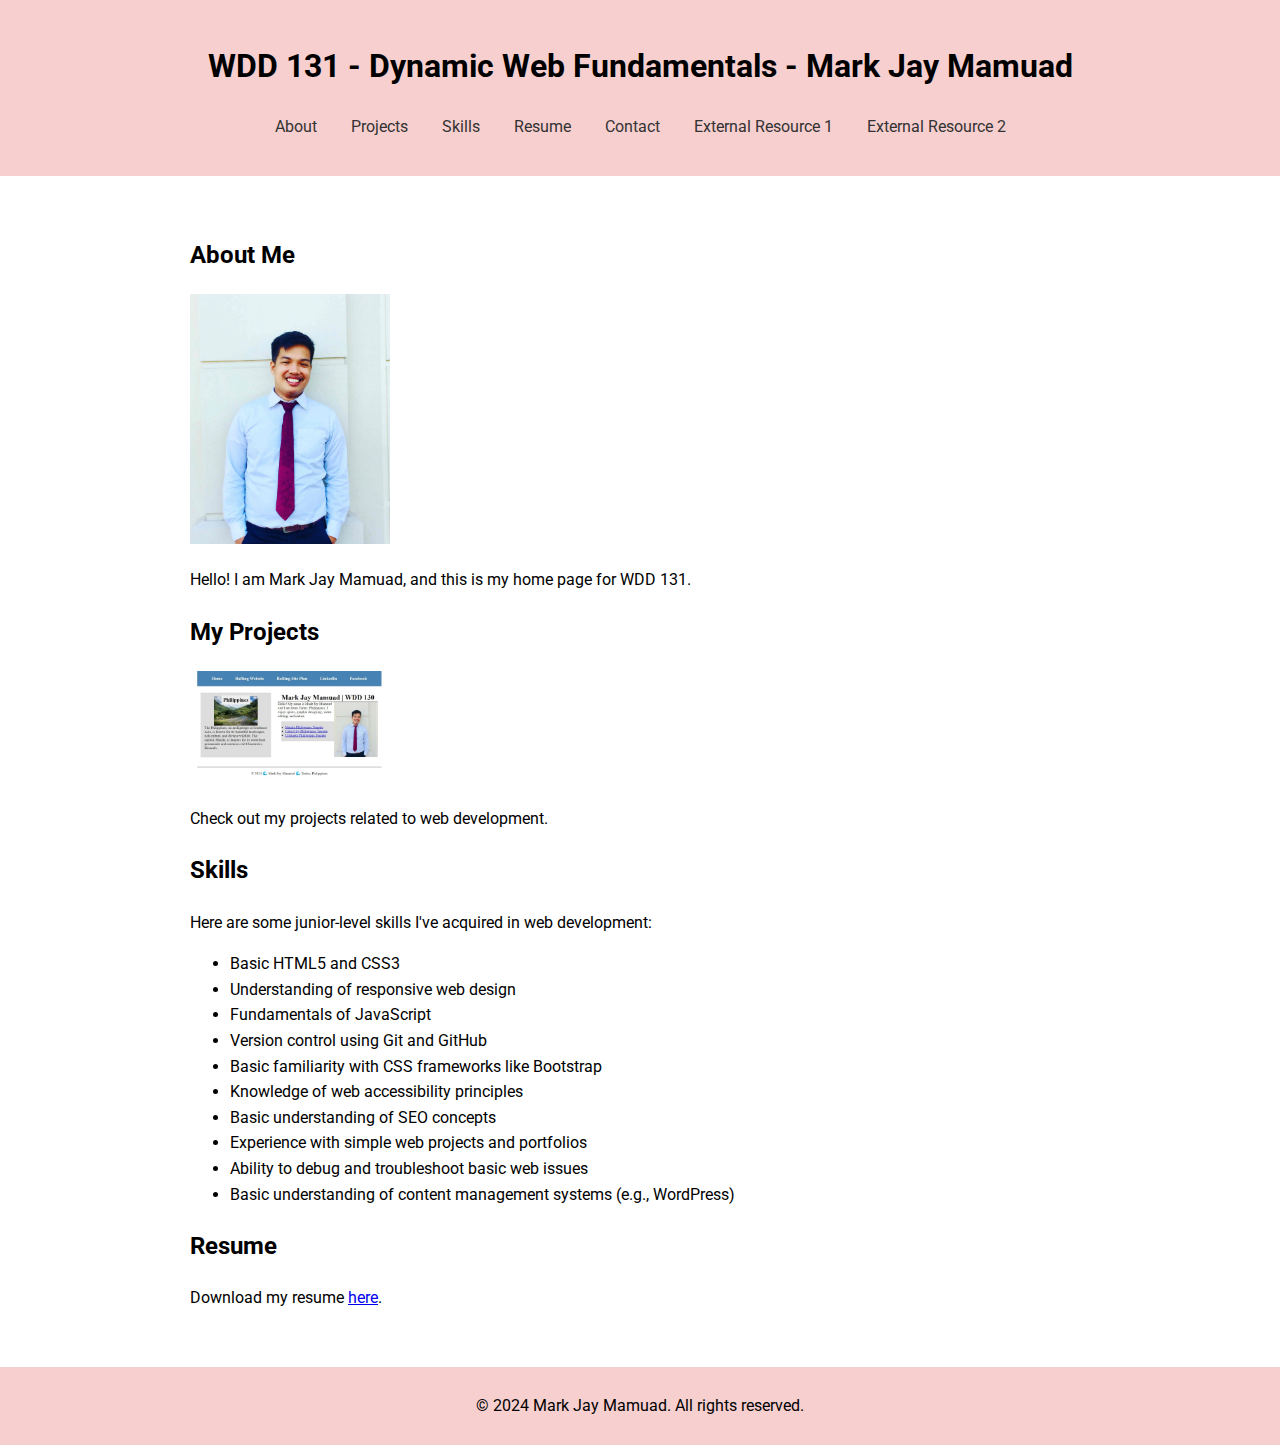
<file: index.html>
<!DOCTYPE html>
<html lang="en-US">
<head>
    <meta charset="UTF-8">
    <meta name="viewport" content="width=device-width, initial-scale=1.0">
    <title>WDD 131 - Dynamic Web Fundamentals - Mark Jay Mamuad</title>
    <meta name="description" content="This page is part of WDD 131 - Dynamic Web Fundamentals course. It showcases web development projects and learning resources.">
    <meta name="author" content="Mark Jay Mamuad">
    <link rel="stylesheet" href="styles/base.css">
    <link rel="preconnect" href="https://fonts.googleapis.com">
    <link rel="preconnect" href="https://fonts.gstatic.com" crossorigin>
    <link href="https://fonts.googleapis.com/css2?family=Roboto:wght@400;700&display=swap" rel="stylesheet">
    <script defer src="scripts/getdates.js"></script>
</head>
<body>
    <header>
        <h1>WDD 131 - Dynamic Web Fundamentals - Mark Jay Mamuad</h1>
        <nav>
            <ul>
                <li><a href="#about">About</a></li>
                <li><a href="#projects">Projects</a></li>
                <li><a href="#skills">Skills</a></li>
                <li><a href="#resume">Resume</a></li>
                <li><a href="#contact">Contact</a></li>
                <li><a href="https://example.com">External Resource 1</a></li>
                <li><a href="https://example2.com">External Resource 2</a></li>
            </ul>
        </nav>
    </header>

    <main>
        <section id="about">
            <h2>About Me</h2>
            <img src="images/my-photo.jpg" alt="My photo" width="200">
            <p>Hello! I am Mark Jay Mamuad, and this is my home page for WDD 131.</p>
        </section>

        <section id="projects">
            <h2>My Projects</h2>
            <img src="images/project-screenshot.jpg" alt="Project screenshot" width="200">
            <p>Check out my projects related to web development.</p>
        </section>

        <section id="skills">
            <h2>Skills</h2>
            <p>Here are some junior-level skills I've acquired in web development:</p>
            <ul>
                <li>Basic HTML5 and CSS3</li>
                <li>Understanding of responsive web design</li>
                <li>Fundamentals of JavaScript</li>
                <li>Version control using Git and GitHub</li>
                <li>Basic familiarity with CSS frameworks like Bootstrap</li>
                <li>Knowledge of web accessibility principles</li>
                <li>Basic understanding of SEO concepts</li>
                <li>Experience with simple web projects and portfolios</li>
                <li>Ability to debug and troubleshoot basic web issues</li>
                <li>Basic understanding of content management systems (e.g., WordPress)</li>
            </ul>
        </section>

        <section id="resume">
            <h2>Resume</h2>
            <p>Download my resume <a href="resume.pdf" download>here</a>.</p>
        </section>
    </main>

    <footer>
        <p>&copy; 2024 Mark Jay Mamuad. All rights reserved.</p>
    </footer>
</body>
</html>
</file>
<file: styles/base.css>
/* Base styles */
body {
    font-family: 'Roboto', sans-serif;
    margin: 0;
    padding: 0;
    line-height: 1.6;
}

header {
    background-color: #f7cfcf;
    padding: 20px;
    text-align: center;
}

nav ul {
    list-style: none;
    padding: 0;
}

nav ul li {
    display: inline; /* Keep inline to maintain horizontal list */
    margin: 0 15px;
}

nav ul li a {
    text-decoration: none;
    color: #333;
}

nav ul li a:hover {
    color: #0056b3;
}

main {
    max-width: 900px;
    margin: 20px auto;
    padding: 20px;
}

footer {
    text-align: center;
    padding: 10px 0;
    background-color: #f7cfcf;
    position: relative;
}
</file>
